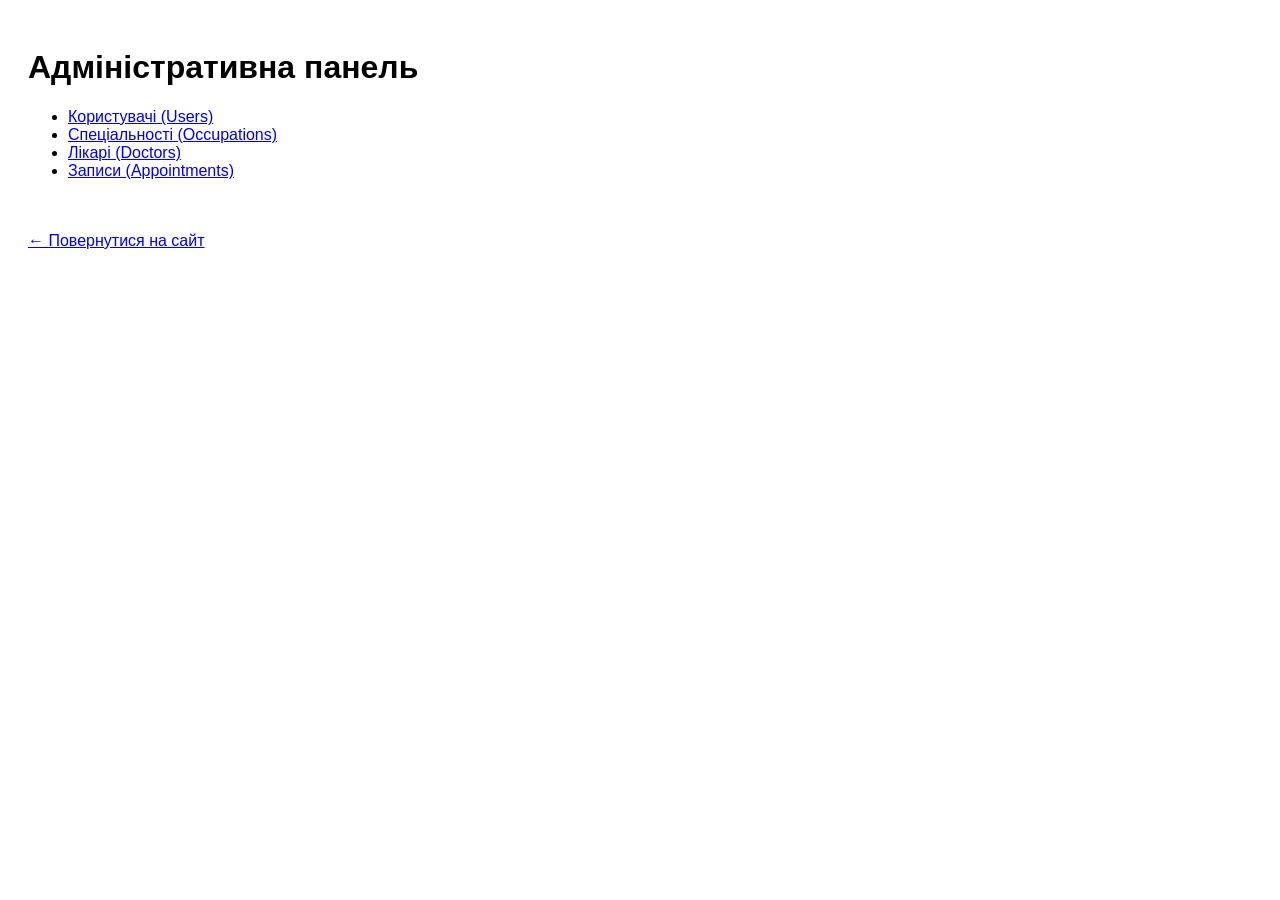
<file: templates/admin.html>
<!DOCTYPE html>
<html>
<body style="background-color: white; color: black; font-family: sans-serif; padding: 20px;">
    <h1>Адміністративна панель</h1>
    <ul>
        <li><a href="/admin/users">Користувачі (Users)</a></li>
        <li><a href="/admin/occupations">Спеціальності (Occupations)</a></li>
        <li><a href="/admin/doctors">Лікарі (Doctors)</a></li>
        <li><a href="/admin/appointments">Записи (Appointments)</a></li>
    </ul>
    <br><br>
    <a href="/">← Повернутися на сайт</a>
</body>
</html>
</file>
